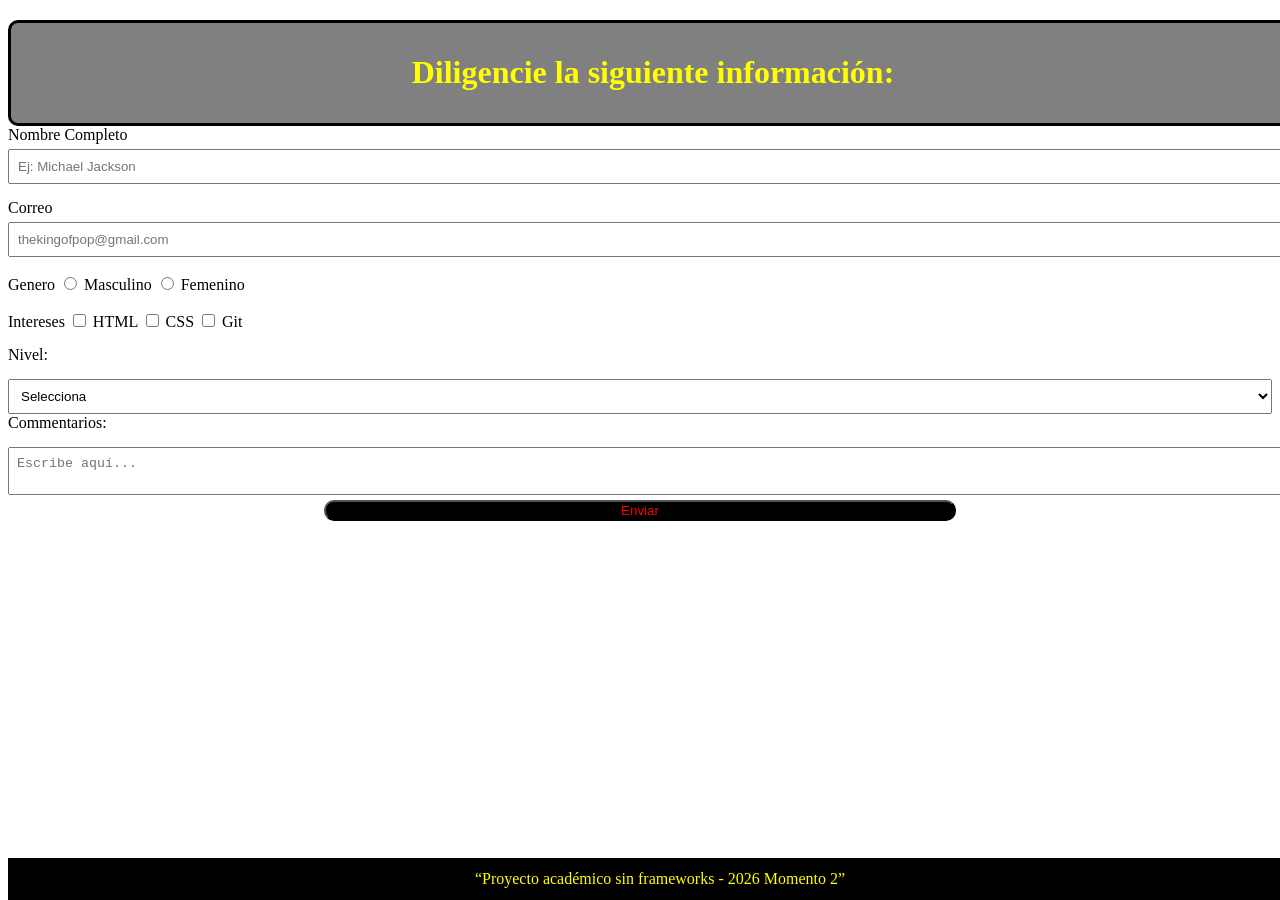
<file: contac-us.html>
<!DOCTYPE html>
<html lang="en">

<head>
    <meta charset="UTF-8">
    <meta name="viewport" content="width=device-width, initial-scale=1.0">
    <title>Contactenos</title>
    <link rel="stylesheet" href="/Styles/style.css">


    <style>
        header {

            width: 100%;
            top: 0;
            text-align: center;
            padding: 10px;
            border: solid;
            border-radius: 10px;
            background-color: gray;

        }

        h1 {
            color: yellow;
        }

        label {
            display: block;
            margin-bottom: 15px;
        }

        input,
        select,
        textarea {
            display: block;
            width: 100%;
            padding: 8px;
            margin-top: 5px;
        }

        /* Aqui tuve que investigar como hacer una excepcion para estos dos inputs ya que no queria el efecto de display:block en estos*/
        input[type="radio"],
        input[type="checkbox"] {
            display: inline;
            width: auto;
        }
    </style>
</head>

<body>
    <header>
        <H1>Diligencie la siguiente información: </H1>
    </header>
    <form action="">
        <label for=""> Nombre Completo
            <input type="text" placeholder="Ej: Michael Jackson" required>
        </label>
        <label for=""> Correo
            <input type="email" placeholder="thekingofpop@gmail.com " required>
        </label>
        <label for=""> Genero
            <input type="radio"> Masculino
            <input type="radio"> Femenino
        </label>
        <label for="">Intereses
            <input type="checkbox" name="html" value="html"> HTML
            <input type="checkbox" name="css" value="css"> CSS
            <input type="checkbox" name="git" value="git"> Git
        </label>

        <label for="nivel">Nivel:</label>
        <select id="nivel" name="nivel">
            <option value="">Selecciona</option>
            <option value="basico">Básico</option>
            <option value="intermedio">Intermedio</option>
            <option value="avanzado">Avanzado</option>
        </select>
        <label for="">Commentarios:</label>
        <textarea placeholder="Escribe aquí..."></textarea>

        <label for="">
            <button type="submit" class="boton">Enviar</button>
        </label>





    </form>


 <footer class="footer">“Proyecto académico sin frameworks - 2026 Momento 2”</footer>


</body>

</html>
</file>
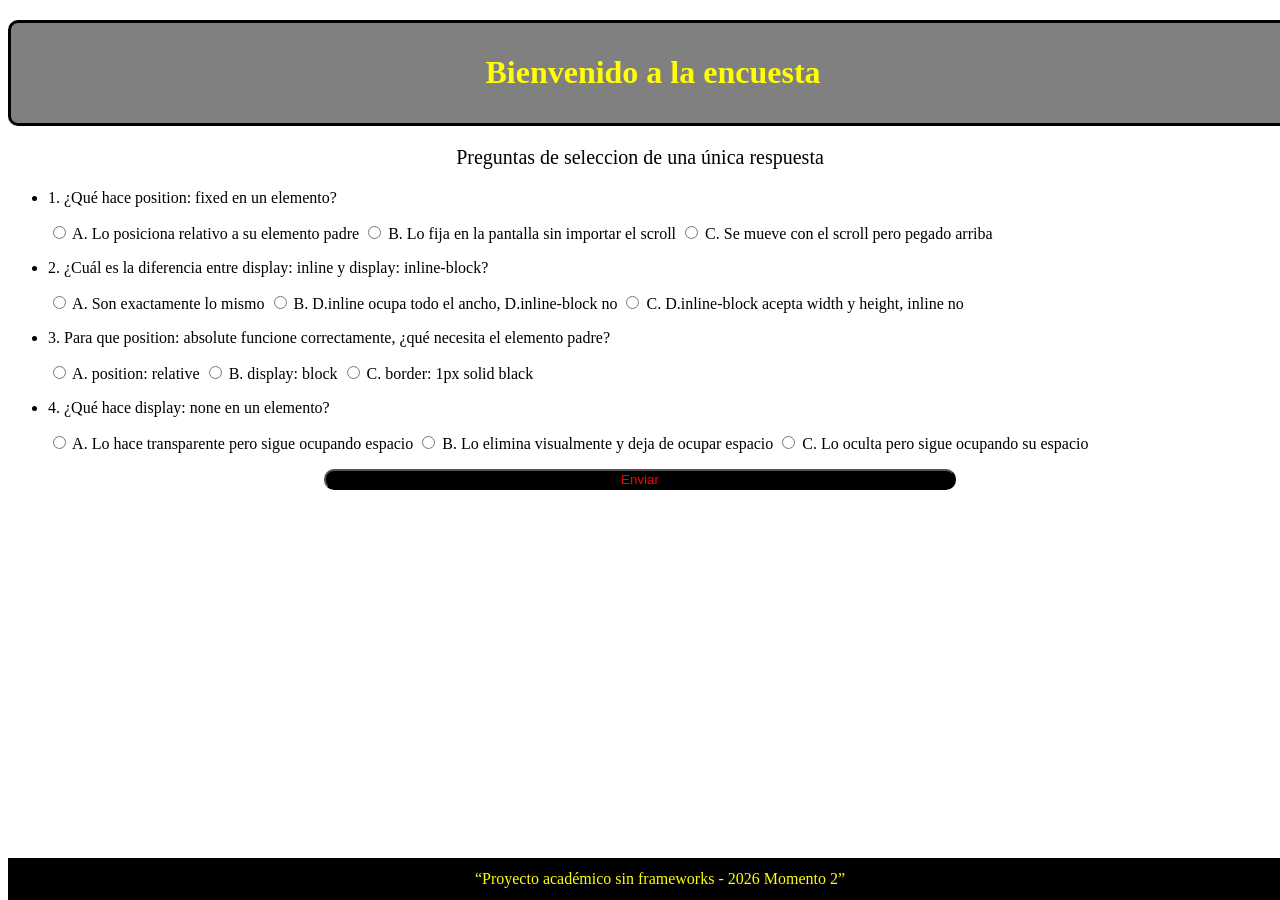
<file: survey.html>
<!DOCTYPE html>
<html lang="en">

<head>
    <meta charset="UTF-8">
    <meta name="viewport" content="width=device-width, initial-scale=1.0">
    <meta name="generator" content="handcoded">

    <title>Encuesta</title>
    <link rel="stylesheet" href="/Styles/style.css">
    <style>
        header {
            width: 100%;
            top: 0;
            text-align: center;
            padding: 10px;
            border: solid;
            border-radius: 10px;
            background-color: gray;
            
        }
        h1{
            color: yellow;
        }
   
    </style>
</head>

<body>
    <header>
        <h1>Bienvenido a la encuesta</h1>
    </header>

    <p class="parrafo">Preguntas de seleccion de una única respuesta</p>
    <form action="">
        <ul>
            <li>

                <p>1. ¿Qué hace position: fixed en un elemento?</p>
                <label><input type="radio" name="p1" value="a"> A. Lo posiciona relativo a su elemento padre</label>
                <label><input type="radio" name="p1" value="b"> B. Lo fija en la pantalla sin importar el scroll</label>
                <label><input type="radio" name="p1" value="c"> C. Se mueve con el scroll pero pegado arriba</label>

            </li>
        </ul>
        <ul>
            <li>

                <p>2. ¿Cuál es la diferencia entre display: inline y display: inline-block?</p>
                <label><input type="radio" name="p2" value="a"> A. Son exactamente lo mismo</label>
                <label><input type="radio" name="p2" value="b"> B. D.inline ocupa todo el ancho, D.inline-block
                    no</label>
                <label><input type="radio" name="p2" value="c"> C. D.inline-block acepta width y height, inline
                    no</label>
            </li>

        </ul>
        <ul>
            <li>

                <p>3. Para que position: absolute funcione correctamente, ¿qué necesita el elemento padre?</p>
                <label><input type="radio" name="p3" value="a"> A. position: relative</label>
                <label><input type="radio" name="p3" value="b"> B. display: block</label>
                <label><input type="radio" name="p3" value="c"> C. border: 1px solid black</label>
            </li>
        </ul>
        <ul>
            <li>

                <p>4. ¿Qué hace display: none en un elemento?</p>
                <label><input type="radio" name="p4" value="a"> A. Lo hace transparente pero sigue ocupando
                    espacio</label>
                <label><input type="radio" name="p4" value="b"> B. Lo elimina visualmente y deja de ocupar
                    espacio</label>
                <label><input type="radio" name="p4" value="c"> C. Lo oculta pero sigue ocupando su espacio</label>
            </li>
        </ul>
        <label for="">
            <button type="submit" class="boton">Enviar</button>
        </label>
    </form>
    <footer class="footer">“Proyecto académico sin frameworks - 2026 Momento 2”</footer>
    

</body>

</html>
</file>
<file: Styles/style.css>
nav {
  position: fixed;
  top: 0;
  width: 100%;
  background-color: black;
  text-align: center;
  padding: 12px 0;
}

nav li {
  list-style: none;
  margin: 0;
  padding: 0;
  display: inline;
  gap: 40px;
}
nav a {
  text-decoration: none;
  color: yellow;
  margin: 20px;
}

.header {
  margin-top: 100px;
  text-align: center;
}

body {
  margin-top: 20px;
}

.parrafo {
  font-size: 20px;
  text-align: center;
}

.footer {
  position: fixed;
  bottom: 0;
  width: 100%;
  text-align: center;
  padding: 12px;
  background-color: black;
  color: yellow;
}

button {
  border-radius: 10px;
  background-color: black;
  width: 50%;
}
button a {
  color: red;
  text-align: center;
}

.boton {
  display: block;
  border-radius: 10px;
  margin: 5px auto;
  color: red;
}
button:hover {
    box-shadow: 0 0 5px red ;
}
</file>
